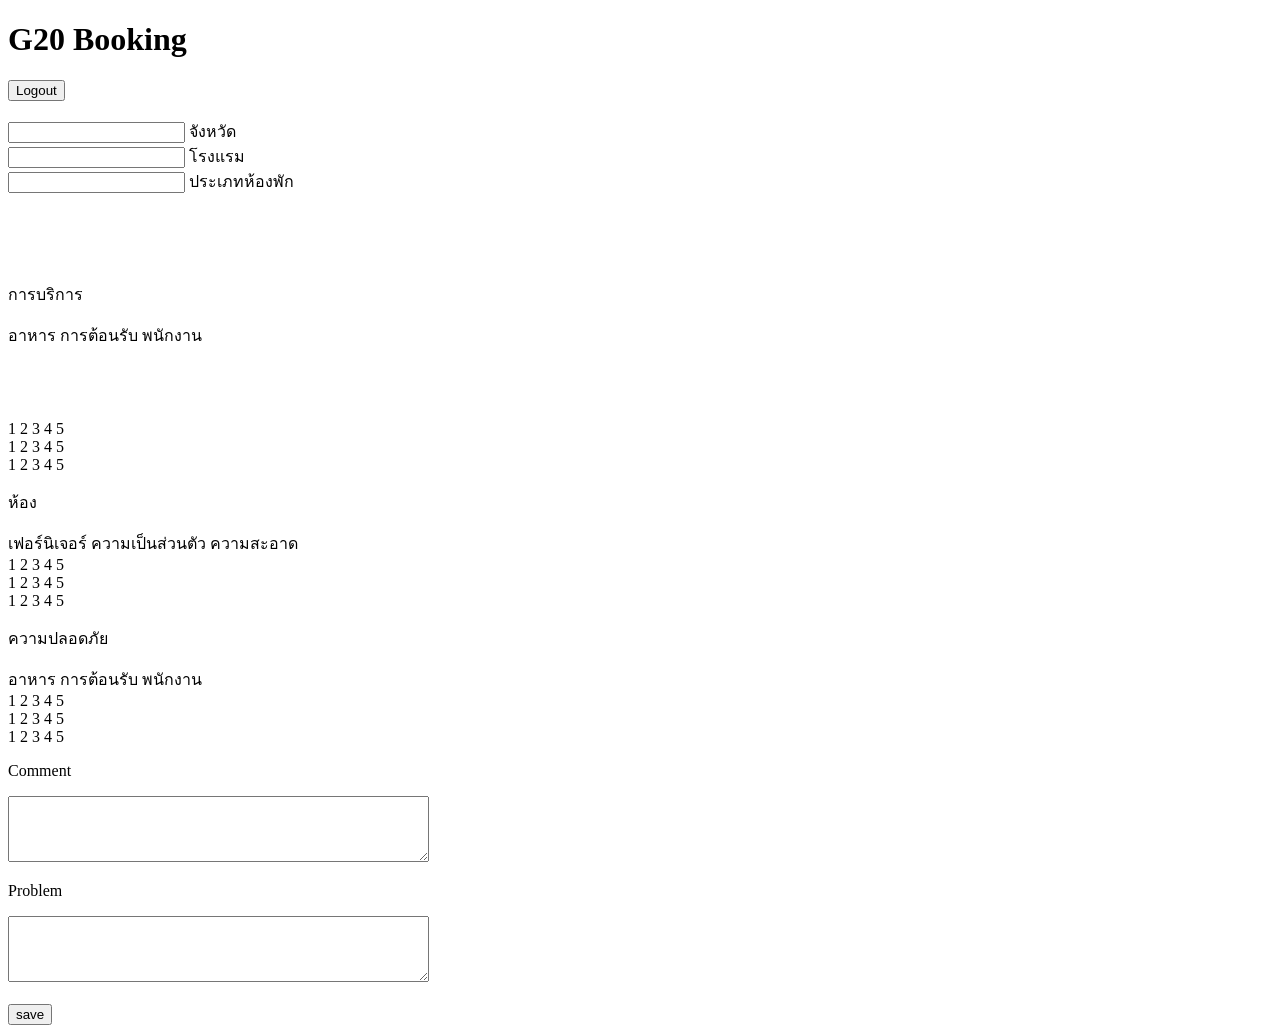
<file: Angular/src/app/review/review.component.html>
<!--The content below is only a placeholder and can be replaced.-->
<!doctype html>
<html>

<head>
  <meta charset="utf-8">
  <link href="https://stackpath.bootstrapcdn.com/font-awesome/4.7.0/css/font-awesome.min.css" rel="stylesheet"
    integrity="sha384-wvfXpqpZZVQGK6TAh5PVlGOfQNHSoD2xbE+QkPxCAFlNEevoEH3Sl0sibVcOQVnN" crossorigin="anonymous">
  <div style="text-align:left">
    <div style=<link href="https://fonts.googleapis.com/css?family=Roboto" rel="stylesheet"></div>
  </div>
  <div>
    <title>G20 Booking</title>
  </div>
</head>
<div id="body2">

  <body>
    <mat-toolbar >
      <mat-toolbar-row class="navbar">
        <h1 class="leftnavbar">G20 Booking</h1>
        <span class="spacer"></span>
        <button mat-button [routerLink]="['']">Logout</button>
        <span class="spaceright"></span>
      </mat-toolbar-row>
    </mat-toolbar>
  <br>
  <br>
    <div class="combo">
      <div class="combo1">
        <mat-form-field class="comboMargin">
          <input matInput [(ngModel)]="select.provinceNameSelect" [(value)]="province.provinceName">
          <mat-placeholder class="placeholder">จังหวัด</mat-placeholder>
        </mat-form-field>
      </div>
      <div class="combo2">
        <mat-form-field class="comboMargin">
          <input matInput [(ngModel)]="inputHotelNameEng" name="hotelNameEng">
          <mat-placeholder class="placeholder">โรงแรม</mat-placeholder>
        </mat-form-field>
      </div>
      <div class="combo3">
        <mat-form-field class="comboMargin">
          <input matInput [(ngModel)]="inputRoomType" name="roomType">
          <mat-placeholder class="placeholder">ประเภทห้องพัก</mat-placeholder>
        </mat-form-field>
      </div>
    </div>
    <br>
    <br>
    <br>
    <br>
    <div class="panelmaster">
      <div class="panel1">
        <div class="panel11">
          <p class="fontsize">การบริการ</p>
          <div id="room">
            <mat-list>
              <mat-list-item value="อาหาร">อาหาร</mat-list-item>
              <mat-divider></mat-divider>
              <mat-list-item>การต้อนรับ</mat-list-item>
              <mat-divider></mat-divider>
              <mat-list-item>พนักงาน</mat-list-item>
            </mat-list>
          </div>
          <br>
          <br>
          <br>
          <br>

        </div>

        <div class="panel12">
          <div id="scoreroom">
            <mat-radio-group [(ngModel)]="scoreservice1.scoreSelect">
              <mat-radio-button value="1">1</mat-radio-button>
              <mat-radio-button value="2">2</mat-radio-button>
              <mat-radio-button value="3">3</mat-radio-button>
              <mat-radio-button value="4">4</mat-radio-button>
              <mat-radio-button value="5">5</mat-radio-button>
            </mat-radio-group>
          </div>
          <div id="scoreroom1">
            <mat-radio-group [(ngModel)]="scoreservice2.scoreSelect">
              <mat-radio-button value="1">1</mat-radio-button>
              <mat-radio-button value="2">2</mat-radio-button>
              <mat-radio-button value="3">3</mat-radio-button>
              <mat-radio-button value="4">4</mat-radio-button>
              <mat-radio-button value="5">5</mat-radio-button>
            </mat-radio-group>
          </div>
          <div id="scoreroom1">
            <mat-radio-group [(ngModel)]="scoreservice3.scoreSelect">
              <mat-radio-button value="1">1</mat-radio-button>
              <mat-radio-button value="2">2</mat-radio-button>
              <mat-radio-button value="3">3</mat-radio-button>
              <mat-radio-button value="4">4</mat-radio-button>
              <mat-radio-button value="5">5</mat-radio-button>
            </mat-radio-group>
          </div>

        </div>
        <div class="panel11">
          <p class="fontsize">ห้อง</p>
          <div id="room">
            <mat-list>
              <mat-list-item>เฟอร์นิเจอร์</mat-list-item>
              <mat-divider></mat-divider>
              <mat-list-item>ความเป็นส่วนตัว</mat-list-item>
              <mat-divider></mat-divider>
              <mat-list-item>ความสะอาด</mat-list-item>
            </mat-list>
          </div>
        </div>


        <div class="panel12">
          <div id="scoreroom">
            <mat-radio-group [(ngModel)]="scoreroom1.scoreSelect">
              <mat-radio-button value="1">1</mat-radio-button>
              <mat-radio-button value="2">2</mat-radio-button>
              <mat-radio-button value="3">3</mat-radio-button>
              <mat-radio-button value="4">4</mat-radio-button>
              <mat-radio-button value="5">5</mat-radio-button>
            </mat-radio-group>
          </div>
          <div id="scoreroom1">
            <mat-radio-group [(ngModel)]="scoreroom2.scoreSelect">
              <mat-radio-button value="1">1</mat-radio-button>
              <mat-radio-button value="2">2</mat-radio-button>
              <mat-radio-button value="3">3</mat-radio-button>
              <mat-radio-button value="4">4</mat-radio-button>
              <mat-radio-button value="5">5</mat-radio-button>
            </mat-radio-group>
          </div>
          <div id="scoreroom1">
            <mat-radio-group [(ngModel)]="scoreroom3.scoreSelect">
              <mat-radio-button value="1">1</mat-radio-button>
              <mat-radio-button value="2">2</mat-radio-button>
              <mat-radio-button value="3">3</mat-radio-button>
              <mat-radio-button value="4">4</mat-radio-button>
              <mat-radio-button value="5">5</mat-radio-button>
            </mat-radio-group>
          </div>
        </div>
      </div>
      <div class="panel2">
        <div class="panel11">
          <p class="fontsize">ความปลอดภัย</p>
          <div id="room">
            <mat-list>
              <mat-list-item>อาหาร</mat-list-item>
              <mat-divider></mat-divider>
              <mat-list-item>การต้อนรับ</mat-list-item>
              <mat-divider></mat-divider>
              <mat-list-item>พนักงาน</mat-list-item>
            </mat-list>
          </div>
        </div>
        <div class="panel12">
          <div id="scoreroom">
            <mat-radio-group [(ngModel)]="scoresecu1.scoreSelect">
              <mat-radio-button value="1">1</mat-radio-button>
              <mat-radio-button value="2">2</mat-radio-button>
              <mat-radio-button value="3">3</mat-radio-button>
              <mat-radio-button value="4">4</mat-radio-button>
              <mat-radio-button value="5">5</mat-radio-button>
            </mat-radio-group>
          </div>
          <div id="scoreroom1">
            <mat-radio-group [(ngModel)]="scoresecu2.scoreSelect">
              <mat-radio-button value="1">1</mat-radio-button>
              <mat-radio-button value="2">2</mat-radio-button>
              <mat-radio-button value="3">3</mat-radio-button>
              <mat-radio-button value="4">4</mat-radio-button>
              <mat-radio-button value="5">5</mat-radio-button>
            </mat-radio-group>
          </div>
          <div id="scoreroom1">
            <mat-radio-group [(ngModel)]="scoresecu3.scoreSelect">
              <mat-radio-button value="1">1</mat-radio-button>
              <mat-radio-button value="2">2</mat-radio-button>
              <mat-radio-button value="3">3</mat-radio-button>
              <mat-radio-button value="4">4</mat-radio-button>
              <mat-radio-button value="5">5</mat-radio-button>
            </mat-radio-group>
          </div>
        </div>
        <p class="fontsize">Comment</p>
        <mat-form-field class="detail_text">
          <textarea matInput [(ngModel)]="inputComment" rows="4" cols="50"></textarea>
        </mat-form-field>
        <br>
        <p class="fontsize">Problem</p>
        <mat-form-field class="detail_text">
          <textarea matInput [(ngModel)]="inputProblem" rows="4" cols="50"></textarea>
        </mat-form-field>
        <br>
        <br>
        <div id="ส่ง">
          <button mat-button (click)="add()">save</button>
        </div>
      </div>
    </div>
  </body>
</div>

</html>
</file>
